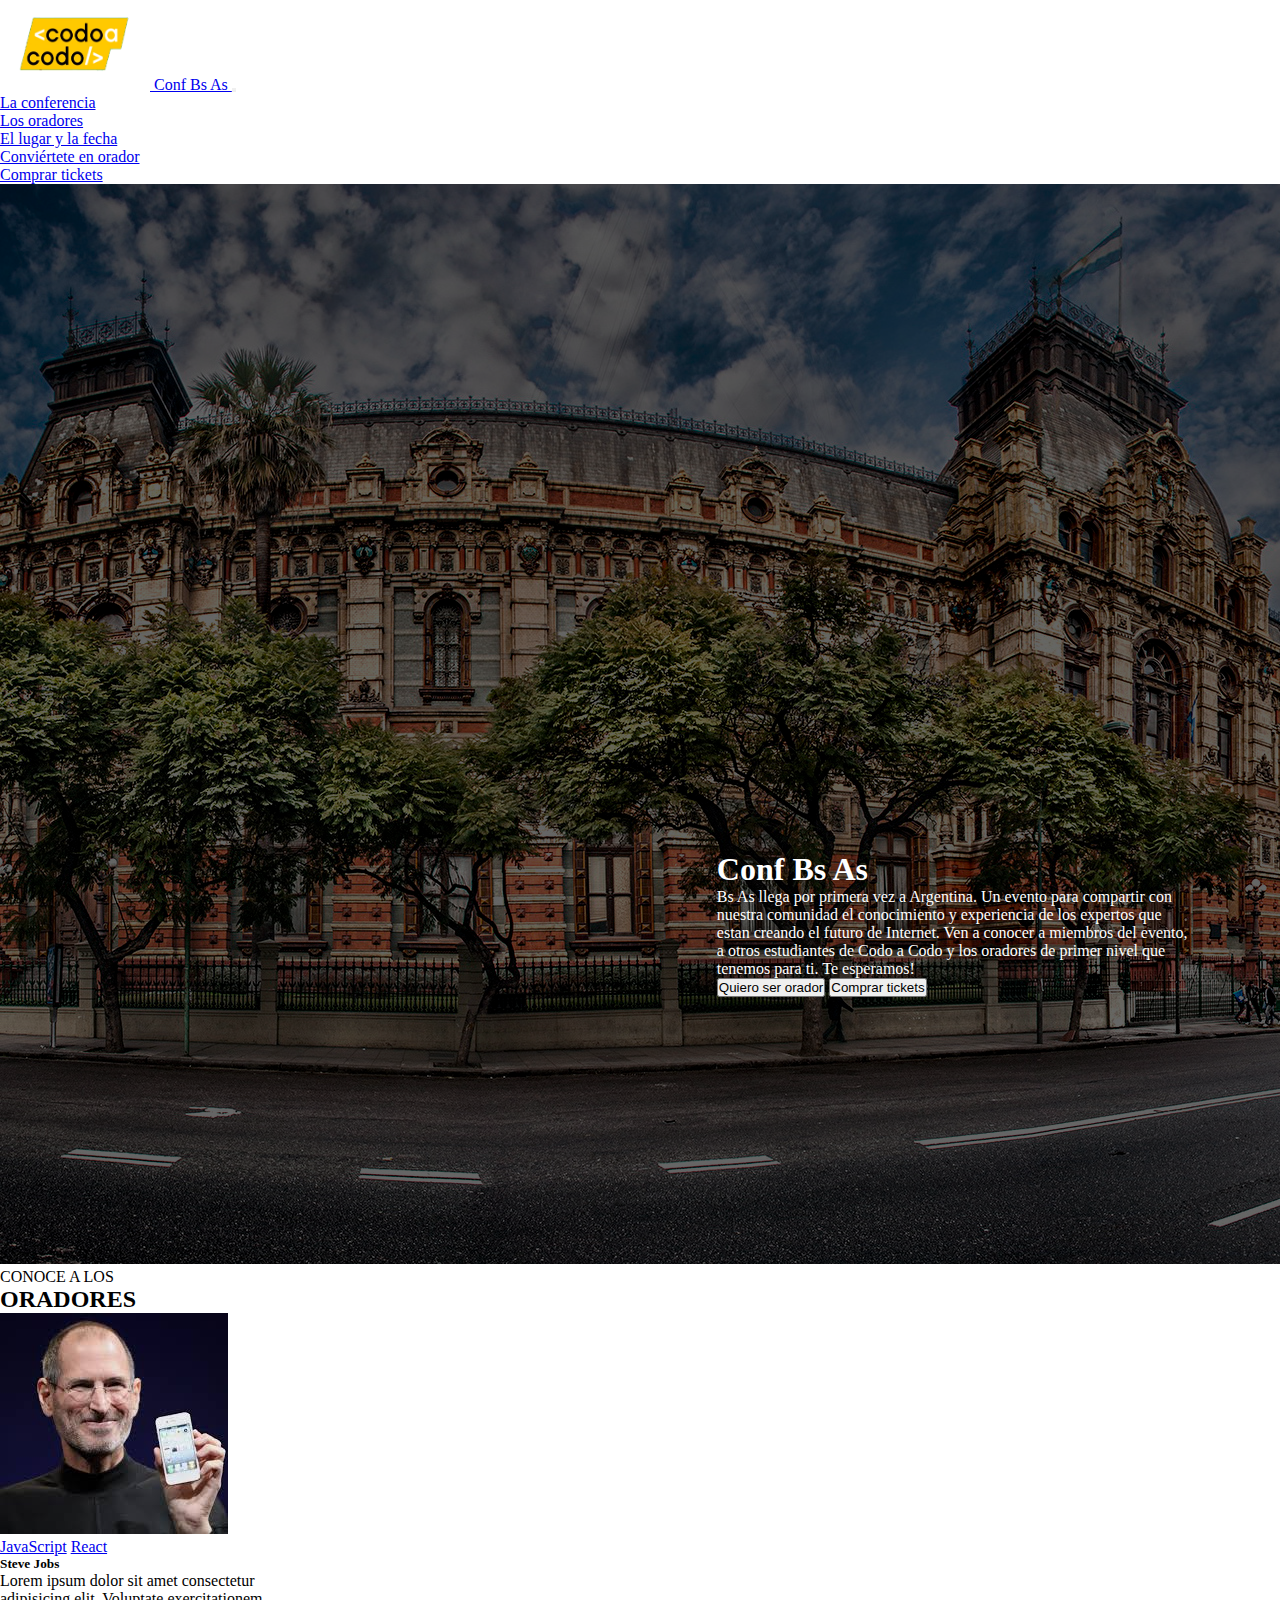
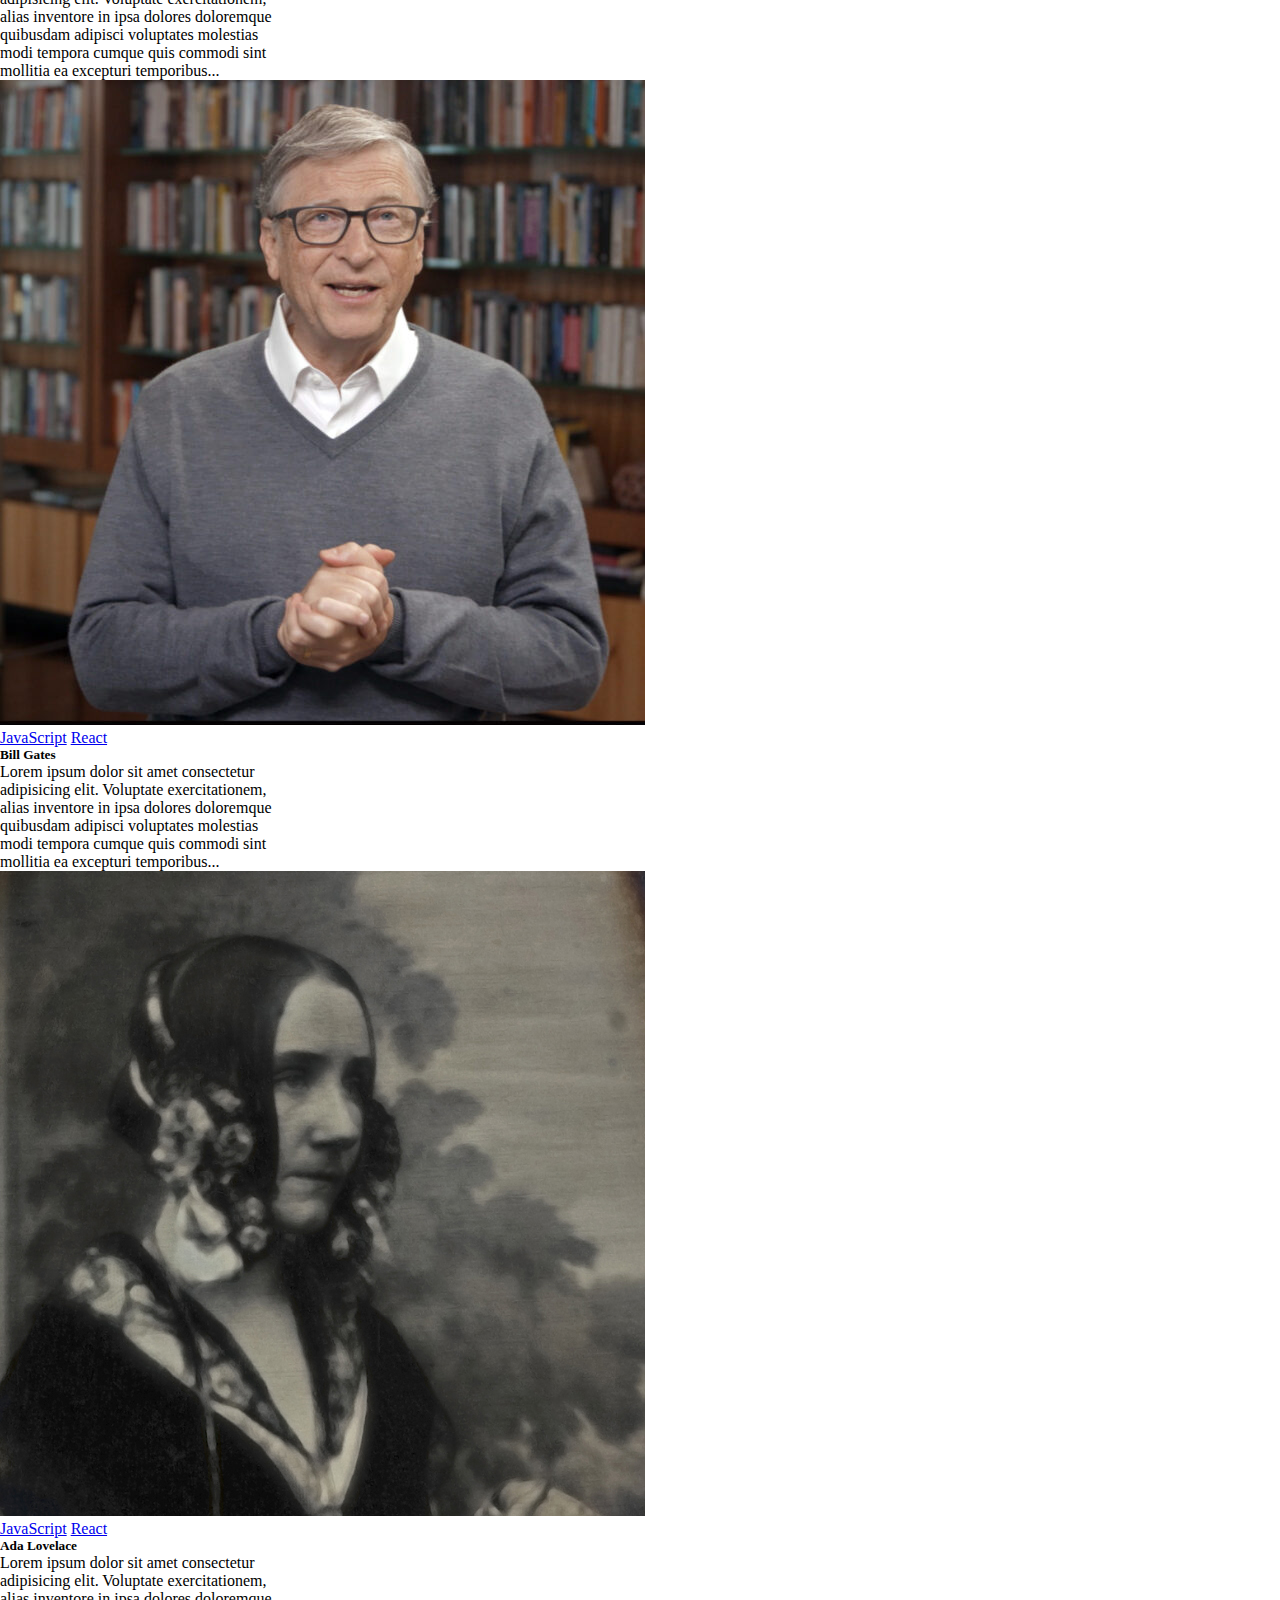
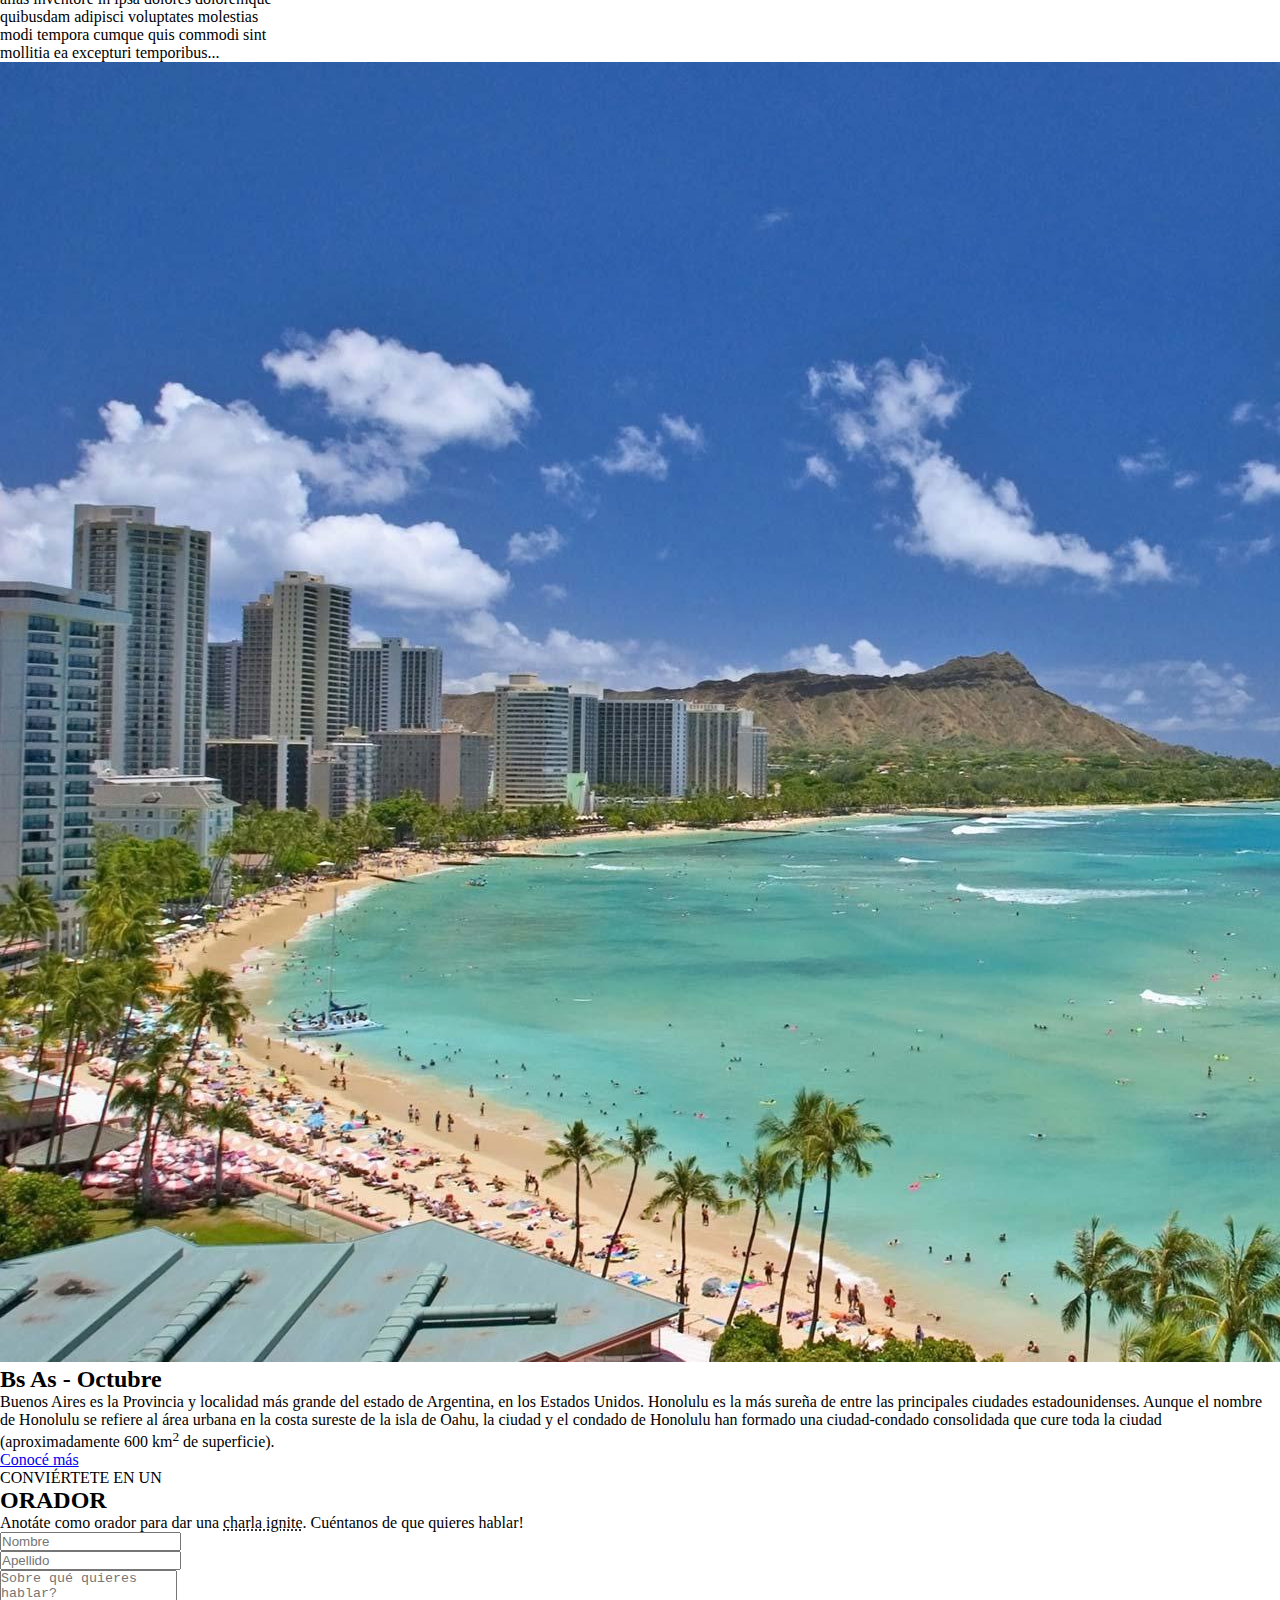
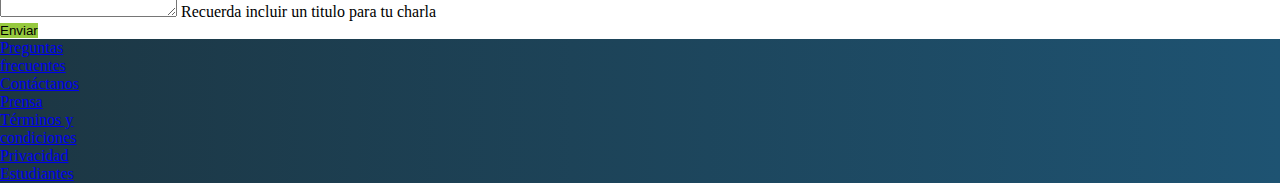
<file: index.html>
<!DOCTYPE html>
<html lang="es">

<head>
    <meta charset="UTF-8">
    <meta name="viewport" content="width=device-width, initial-scale=1.0">
    <link href="https://cdn.jsdelivr.net/npm/bootstrap@5.3.2/dist/css/bootstrap.min.css" rel="stylesheet"
        integrity="sha384-T3c6CoIi6uLrA9TneNEoa7RxnatzjcDSCmG1MXxSR1GAsXEV/Dwwykc2MPK8M2HN" crossorigin="anonymous">
    <link rel="stylesheet" href="./css/style.css" type="text/css">

    <title>Integrador_CodoACodo</title>
</head>

<body>
    <header>
        <nav class="navbar navbar-expand-lg bg-dark border-bottom border-body p-0" data-bs-theme="dark">
            <div class="container-fluid p-0 mx-5">
                <a class="navbar-brand d-flex align-items-center m-0 p-0" href="#">
                    <img src="./img/codoacodo.png" alt="Logo" width="150" height="90" class="d-inline-block align-text-top">
                    Conf Bs As
                  </a>
                <button class="navbar-toggler" type="button" data-bs-toggle="collapse"
                    data-bs-target="#navbarSupportedContent" aria-controls="navbarSupportedContent"
                    aria-expanded="false" aria-label="Toggle navigation">
                    <span class="navbar-toggler-icon"></span>
                </button>
                <div class="collapse navbar-collapse justify-content-end text-center" id="navbarSupportedContent">
                    <ul class="navbar-nav mb-2 mb-lg-0">
                        <li class="nav-item">
                            <a class="nav-link active" aria-current="page" href="#">La conferencia</a>
                        </li>
                        <li class="nav-item">
                            <a class="nav-link" href="#">Los oradores</a>
                        </li>
                        <li class="nav-item">
                            <a class="nav-link" href="#">El lugar y la fecha</a>
                        </li>
                        <li class="nav-item">
                            <a class="nav-link" href="#">Conviértete en orador</a>
                        </li>
                        <li class="nav-item">
                            <a class="nav-link text-success" href="./tickets.html" target="_blank">Comprar tickets</a>
                        </li>
                    </ul>
                    
                </div>
            </div>
        </nav>

    </header>

    <main>
        <section class="contenido_gral">
            <div class="img_ba1">
                <img src="./img/ba1.jpg" class="img-fluid w-100" alt="Museo">
            </div>
    
            <div class="contenedor">
                <div class="flex-column d-flex justify-content-end">
                    <h1 class="text-center text-sm-center text-md-end text-lg-end">Conf Bs As</h1>
                    <p class="text-center text-sm-center text-md-end text-lg-end">Bs As llega por primera vez a Argentina.
                        Un evento para compartir con nuestra
                        comunidad
                        el
                        conocimiento y
                        experiencia de los expertos que estan creando el futuro de Internet. Ven a conocer a miembros del
                        evento, a
                        otros estudiantes de Codo a Codo y los oradores de primer nivel que tenemos para ti. Te esperamos!
                    </p>
                </div>
    
    
                <div
                    class="d-flex  justify-content-center botonera_bsas justify-content-sm-center justify-content-md-center justify-content-lg-end mb-2">
                    <button type="button" class="btn btn-outline-light px-3 mt-1 me-2">Quiero ser orador</button>
                    <a href="./tickets.html" target="_blank"><button type="button" class="btn btn-success mt-1">Comprar
                            tickets</button></a>
    
    
                </div>
            </div>
    
        </section>
    
    
        <p class="text-center mt-3 mb-0">CONOCE A LOS</p>
        <h2 class="text-center">ORADORES</h2>
    
        <!-- CARDS-->
    
        <div class="container d-flex flex-row justify-content-center d-grid gap-3 flex-wrap ">
            <div class="card" style="width: 18rem;">
                <img src="./img/steve.jpg" class="card-img-top" alt="...">
                <div class="card-body">
                    <a href="#" class="btn btn-warning py-0 px-1 fw-bold">JavaScript</a>
                    <a href="#" class="btn btn-primary py-0 px-2 ms-1 fw-bold">React</a>
                    <h5 class="card-title mt-1">Steve Jobs</h5>
                    <p class="card-text mt-3">Lorem ipsum dolor sit amet consectetur adipisicing elit. Voluptate
                        exercitationem, alias inventore in ipsa dolores doloremque quibusdam adipisci voluptates
                        molestias modi tempora cumque quis commodi sint mollitia ea excepturi temporibus...</p>
                </div>
            </div>
    
    
            <div class="card" style="width: 18rem;">
                <img src="./img/bill.jpg" class="card-img-top" alt="...">
                <div class="card-body">
                    <a href="#" class="btn btn-warning py-0 px-1 fw-bold">JavaScript</a>
                    <a href="#" class="btn btn-primary py-0 px-2 ms-1 fw-bold">React</a>
                    <h5 class="card-title mt-1">Bill Gates</h5>
                    <p class="card-text mt-3">Lorem ipsum dolor sit amet consectetur adipisicing elit. Voluptate
                        exercitationem, alias inventore in ipsa dolores doloremque quibusdam adipisci voluptates
                        molestias modi tempora cumque quis commodi sint mollitia ea excepturi temporibus...</p>
                </div>
            </div>
    
            <div class="card" style="width: 18rem;">
                <img src="./img/ada.jpeg" class="card-img-top" alt="...">
                <div class="card-body">
                    <a href="#" class="btn btn-secondary py-0 px-1 fw-bold">JavaScript</a>
                    <a href="#" class="btn btn-danger py-0 px-2 ms-1 fw-bold">React</a>
                    <h5 class="card-title mt-1">Ada Lovelace</h5>
                    <p class="card-text mt-3">Lorem ipsum dolor sit amet consectetur adipisicing elit. Voluptate
                        exercitationem, alias inventore in ipsa dolores doloremque quibusdam adipisci voluptates
                        molestias modi tempora cumque quis commodi sint mollitia ea excepturi temporibus...</p>
                </div>
            </div>
        </div>
    
        <div class="container-fluid mt-5 ">
            <div class="row ">
                <div class="col-12 col-md-6 m-0 p-0  border-end border-light">
                    <img src="./img/honolulu.jpg" class="img-fluid h-100" alt="playa">
                </div>
                <div class="col-12 col-md-6 color_grid bg-dark">
                    <h2 class="text-light mt-3 ">Bs As - Octubre</h2>
                    <p class="text-light fs-6">Buenos Aires es la Provincia y localidad más grande del estado de Argentina,
                        en los Estados Unidos.
                        Honolulu es la más sureña de entre las principales ciudades estadounidenses. Aunque el nombre de
                        Honolulu se refiere al área urbana en la costa sureste de la isla de Oahu, la ciudad y el condado de
                        Honolulu han formado una ciudad-condado consolidada que cure toda la ciudad (aproximadamente 600
                        km<sup>2</sup> de superficie).</p>
                    <a href="#" class="btn btn-outline-light enlace_phover mb-sm-3">
                        <p class="text-light m-0">Conocé más</p>
                    </a>
                </div>
            </div>
        </div>
    
        <p class="text-center mt-4 mb-0">CONVIÉRTETE EN UN</p>
        <h2 class="text-center">ORADOR</h2>
        <a name="orador"></a>
        <p class="text-center">Anotáte como orador para dar una <abbr title="attribute">charla ignite</abbr>. Cuéntanos de
            que quieres hablar!</p>
    
        <div class="container">
            <div class="row justify-content-center">
                <div class="col-6 col-md-4 col-lg-4">
                    <div class="mb-3">
                        <label for="nombreOrador" class="form-label"></label>
                        <input type="text" class="form-control" id="nombreOrador" placeholder="Nombre">
                    </div>
                </div>
                <div class="col-6 col-md-4 col-lg-4">
                    <label for="apellidoOrador" class="form-label"></label>
                    <input type="text" class="form-control" id="apellidoOrador" placeholder="Apellido">
                </div>
                <div class="row justify-content-center p-0">
                    <div class="col-12 col-md-8 col-lg-8">
                        <div class="mb-3">
                            <textarea class="form-control" id="textareaOrador" rows="3"
                                placeholder="Sobre qué quieres hablar?"></textarea>
                            <label for="textareaOrador" class="form-label text-secondary">Recuerda incluir un titulo para tu
                                charla</label>
                            <div class="d-grid gap-2">
                                <button class="btn btn-primary color_boton_enviarForm mt-2" type="button">Enviar</button>
    
                            </div>
                        </div>
                    </div>
                </div>
            </div>
        </div>
    </main>


    <footer>
 
    <section class="navbar navbar-expand-lg navbar-light color_nav mt-3 py-3 ">
        <div class="container-fluid d-flex justify-content-center">
            
            <ul class="navbar-nav d-flex align-items-center listas mb-lg-0 gap-4 flex-row flex-wrap justify-content-center ">
                        <li class="nav-item">
                            <a class="nav-link text-light" aria-current="page" href="#"><p class="text-wrap text-center m-0" style="width: 6rem">Preguntas frecuentes</p></a>
                        </li>
                        <li class="nav-item">
                            <a class="nav-link text-light" href="#"><p class="text-wrap text-center  m-0" style="width: 6rem">Contáctanos</p></a>
                        </li>
                        <li class="nav-item">
                            <a class="nav-link text-light" href="#"><p class="text-wrap text-center m-0" style="width: 6rem">Prensa</p></a>
                        </li>
                        <li class="nav-item">
                            <a class="nav-link text-light" href="#"><p class="text-wrap text-center m-0" style="width: 6rem">Términos y condiciones</p></a>
                        </li>
                        <li class="nav-item">
                            <a class="nav-link text-light" href="#"><p class="text-wrap text-center m-0" style="width: 6rem">Privacidad</p></a>
                        </li>
                        <li class="nav-item">
                            <a class="nav-link text-light" href="#"><p class="text-wrap text-center m-0" style="width: 6rem">Estudiantes</p></a>
                        </li>
                    </ul>
                </div>
            </div>
        </section>
    </footer>
    
    <script src="https://cdn.jsdelivr.net/npm/bootstrap@5.3.2/dist/js/bootstrap.bundle.min.js"
        integrity="sha384-C6RzsynM9kWDrMNeT87bh95OGNyZPhcTNXj1NW7RuBCsyN/o0jlpcV8Qyq46cDfL"
        crossorigin="anonymous"></script>
</body>

</html>







<!-- 

    <!DOCTYPE html>
    <html lang="es">
        <head>
    <meta charset="UTF-8">
    <meta name="viewport" content="width=device-width, initial-scale=1.0">
    <title>TP-Integrador</title>
    <link href="https://cdn.jsdelivr.net/npm/bootstrap@5.0.2/dist/css/bootstrap.min.css" rel="stylesheet" integrity="sha384-EVSTQN3/azprG1Anm3QDgpJLIm9Nao0Yz1ztcQTwFspd3yD65VohhpuuCOmLASjC" crossorigin="anonymous">
    <link rel="stylesheet" href="./css/style.css">

</head>
<body>

    

-->
    
    <!-- header 222222
        <header>
        <nav class="navbar navbar-expand-lg navbar-light bg-dark p-0 ">
            <div class="container-fluid  p-0">
                
                <a class="navbar-brand d-inline-flex d-flex align-items-center ms-5 p-0" href="#">
                    <img src="./img/codoacodo.png" alt="logo_codoacodo"
                        class="d-inline-block align-text-top logo_codoacodo">
                        <p class="text-light">Conf Bs As</p>
                    </a>
                    
                    
                    <button class="navbar-toggler me-sm-3" type="button" data-bs-toggle="collapse"
                    data-bs-target="#navbarSupportedContent" aria-controls="navbarSupportedContent" aria-expanded="false"
                    aria-label="Toggle navigation">
                    <span class="navbar-toggler-icon"></span>
                </button>
                <div class="collapse navbar-collapse  justify-content-end" id="navbarSupportedContent">
                    <ul class="navbar-nav text-center mb-2 mb-lg-0 me-5  ">
                        <li class="nav-item">
                            <a class="nav-link active text-light" aria-current="page" href="#">La conferencia</a>
                        </li>
                        <li class="nav-item">
                            <a class="nav-link text-secondary" href="#">Los oradores</a>
                        </li>
                        <li class="nav-item">
                            <a class="nav-link text-secondary" href="#">El lugar y la fecha</a>
                        </li>
                        <li class="nav-item">
                            <a class="nav-link text-secondary" href="#">Conviértete en orador</a>
                        </li>
                        <li class="nav-item">
                            <a class="nav-link text-success" href="./tickets.html" target="_blank">Comprar tickets</a>
                        </li>
                    </ul>
                </div>
            </div>
        </nav>
    </header>
-->

<!--

    <main>
        <section class="contenido_gral">
            <div class="img_ba1">
                <img src="./img/ba1.jpg" class="img-fluid w-100" alt="Museo">
            </div>
    
            <div class="contenedor">
                <div class="flex-column d-flex justify-content-end">
                    <h1 class="text-center text-sm-center text-md-end text-lg-end">Conf Bs As</h1>
                    <p class="text-center text-sm-center text-md-end text-lg-end">Bs As llega por primera vez a Argentina. Un evento para compartir con nuestra
                        comunidad
                        el
                        conocimiento y
                        experiencia de los expertos que estan creando el futuro de Internet. Ven a conocer a miembros del
                        evento, a
                        otros estudiantes de Codo a Codo y los oradores de primer nivel que tenemos para ti. Te esperamos!
                    </p>
                </div>
    
    
                <div class="d-flex  justify-content-center botonera_bsas justify-content-sm-center justify-content-md-center justify-content-lg-end mb-2">
                    <button type="button" class="btn btn-outline-light px-3 mt-1 me-2">Quiero ser orador</button>
                    <a href="./tickets.html" target="_blank"><button type="button" class="btn btn-success mt-1">Comprar tickets</button></a>

                    
                </div>
            </div>
    
        </section>
    
        <div class="container">
            <p class="d-flex justify-content-center mt-2 mb-0">CONOCE A LOS</p>
            <h2 class="d-flex justify-content-center">ORADORES</h2>
        </div>
    
        <div class="container ">
            <div class="row">
                <div class="col-12 col-md-4 mt-sm-3 d-flex justify-content-center flex-wrap ">
                    <div class="card" style="width: 20rem;">
                        <img src="./img/steve.jpg" class="card-img-top" alt="Steve Jobs">
                        <div class="card-body">
                            <a href="#" class="btn btn-warning p-1 mt-1"><span class="fw-bold">JavaScript</span></a>
                            <a href="#" class="btn btn-primary p-1 mt-1"><span class="fw-bold">React</span></a>
                            <h5 class="card-title mb-3">Steve Jobs</h5>
                            <p class="card-text">Lorem ipsum dolor sit amet consectetur adipisicing elit. Voluptate
                                exercitationem, alias inventore in ipsa dolores doloremque quibusdam adipisci voluptates
                                molestias modi tempora cumque quis commodi sint mollitia ea excepturi temporibus...</p>
                        </div>
                    </div>
                </div>
    
                <div class="col-12 mt-3 col-md-4 mt-sm-3 d-flex justify-content-center flex-wrap">
                    <div class="card" style="width: 20rem;">
                        <img src="./img/bill.jpg" class="card-img-top" alt="Bill Gates">
                        <div class="card-body">
                            <a href="#" class="btn btn-warning p-1 mt-1"><span class="fw-bold">JavaScript</span></a>
                            <a href="#" class="btn btn-primary p-1 mt-1"><span class="fw-bold">React</span></a>
                            <h5 class="card-title mb-3">Bill Gates</h5>
                            <p class="card-text">Lorem ipsum dolor sit amet consectetur adipisicing elit. Voluptate
                                exercitationem, alias inventore in ipsa dolores doloremque quibusdam adipisci voluptates
                                molestias modi tempora cumque quis commodi sint mollitia ea excepturi temporibus...</p>
                        </div>
                    </div>
                </div>
    
                <div class="col-12 mt-3 col-md-4 mt-sm-3 d-flex justify-content-center flex-wrap ">
                    <div class="card" style="width: 20rem;">
                        <img src="./img/ada.jpeg" class="card-img-top" alt="Ada Lovelace">
                        <div class="card-body">
                            <a href="#" class="btn btn-secondary p-1 mt-1"><span class="fw-bold">Negocios</span></a>
                            <a href="#" class="btn btn-danger p-1 mt-1"><span class="fw-bold">Startups</span></a>
                            <h5 class="card-title mb-3">Ada Lovelace</h5>
                            <p class="card-text">Lorem ipsum dolor sit amet consectetur adipisicing elit. Voluptate
                                exercitationem, alias inventore in ipsa dolores doloremque quibusdam adipisci voluptates
                                molestias modi tempora cumque quis commodi sint mollitia ea excepturi temporibus...</p>
                        </div>
                    </div>
                </div>
            </div>
    
    
        </div>
    
        <div class="container-fluid mt-5 ">
            <div class="row ">
                <div class="col-12 col-md-6 m-0 p-0  border-end border-light">
                    <img src="./img/honolulu.jpg" class="img-fluid" alt="playa">
                </div>
                <div class="col-12 col-md-6 color_grid">
                    <h2 class="text-light mt-3 ">Bs As - Octubre</h2>
                    <p class="text-light fs-6">Buenos Aires es la Provincia y localidad más grande del estado de Argentina,
                        en los Estados Unidos.
                        Honolulu es la más sureña de entre las principales ciudades estadounidenses. Aunque el nombre de
                        Honolulu se refiere al área urbana en la costa sureste de la isla de Oahu, la ciudad y el condado de
                        Honolulu han formado una ciudad-condado consolidada que cure toda la ciudad (aproximadamente 600
                        km<sup>2</sup> de superficie).</p>
                    <a href="#" class="btn btn-outline-light enlace_phover mb-sm-3">
                        <p class="text-light m-0">Conocé más</p>
                    </a>
                </div>
            </div>
        </div>
    
        <div class="container">
            <p class="d-flex justify-content-center mt-4 mb-0">CONVIÉRTETE EN UN</p>
            <h2 class="d-flex justify-content-center">ORADOR</h2>
        </div>
    
        <div class="container">
            <div class="row">
                <div class="col-12 text-center">Anotáte como orador para dar una <span><abbr title="attribute">charla
                            ignite</abbr></span>. Cuéntanos de qué quieres hablar!</div>
            </div>
    
            <div class="row">
                <div class="col-6">
                    <label for="nombre_orador" class="form-label"></label>
                    <input type="text" class="form-control" id="nombre_orador" placeholder="Nombre">
                </div>
                <div class="col-6">
                    <label for="apellido_orador" class="form-label"></label>
                    <input type="text" class="form-control" id="apellido_orador" placeholder="Apellido">
                </div>
    
            </div>
    
            <div class="row">
                <div class="col">
    
                    <textarea class="form-control form-control-lg mt-3" id="tema_hablar" rows="3"
                        placeholder="Sobre qué quieres hablar?"></textarea>
                    <label for="tema_hablar" class="form-label text-secondary">Recuerda incluir un título para tu
                        charla</label>
                    <div class="row">
                        <button class="btn btn-primary color_boton_enviar mt-2" type="button">Enviar</button>
    
                    </div>
                </div>
            </div>
        </div>
    
    </main>


    
    <footer>
    -->

        <!--footer con bootstrap -->
<!--

    <nav class="navbar navbar-expand-lg navbar-light color_nav mt-3 py-3 ">
        <div class="container-fluid d-flex justify-content-center">
            
            <ul class="navbar-nav d-flex align-items-center listas mb-lg-0 gap-4 flex-row flex-wrap justify-content-center ">
                        <li class="nav-item">
                            <a class="nav-link text-light" aria-current="page" href="#"><p class="text-wrap text-center m-0" style="width: 6rem">Preguntas frecuentes</p></a>
                        </li>
                        <li class="nav-item">
                            <a class="nav-link text-light" href="#"><p class="text-wrap text-center  m-0" style="width: 6rem">Contáctanos</p></a>
                        </li>
                        <li class="nav-item">
                            <a class="nav-link text-light" href="#"><p class="text-wrap text-center m-0" style="width: 6rem">Prensa</p></a>
                        </li>
                        <li class="nav-item">
                            <a class="nav-link text-light" href="#"><p class="text-wrap text-center m-0" style="width: 6rem">Términos y condiciones</p></a>
                        </li>
                        <li class="nav-item">
                            <a class="nav-link text-light" href="#"><p class="text-wrap text-center m-0" style="width: 6rem">Privacidad</p></a>
                        </li>
                        <li class="nav-item">
                            <a class="nav-link text-light" href="#"><p class="text-wrap text-center m-0" style="width: 6rem">Estudiantes</p></a>
                        </li>
                    </ul>
                </div>
            </div>
        </nav>
         
    </footer>



<script src="https://cdn.jsdelivr.net/npm/bootstrap@5.3.2/dist/js/bootstrap.bundle.min.js" integrity="sha384-C6RzsynM9kWDrMNeT87bh95OGNyZPhcTNXj1NW7RuBCsyN/o0jlpcV8Qyq46cDfL" crossorigin="anonymous"></script>
</body>
</html>
                        -->
</file>
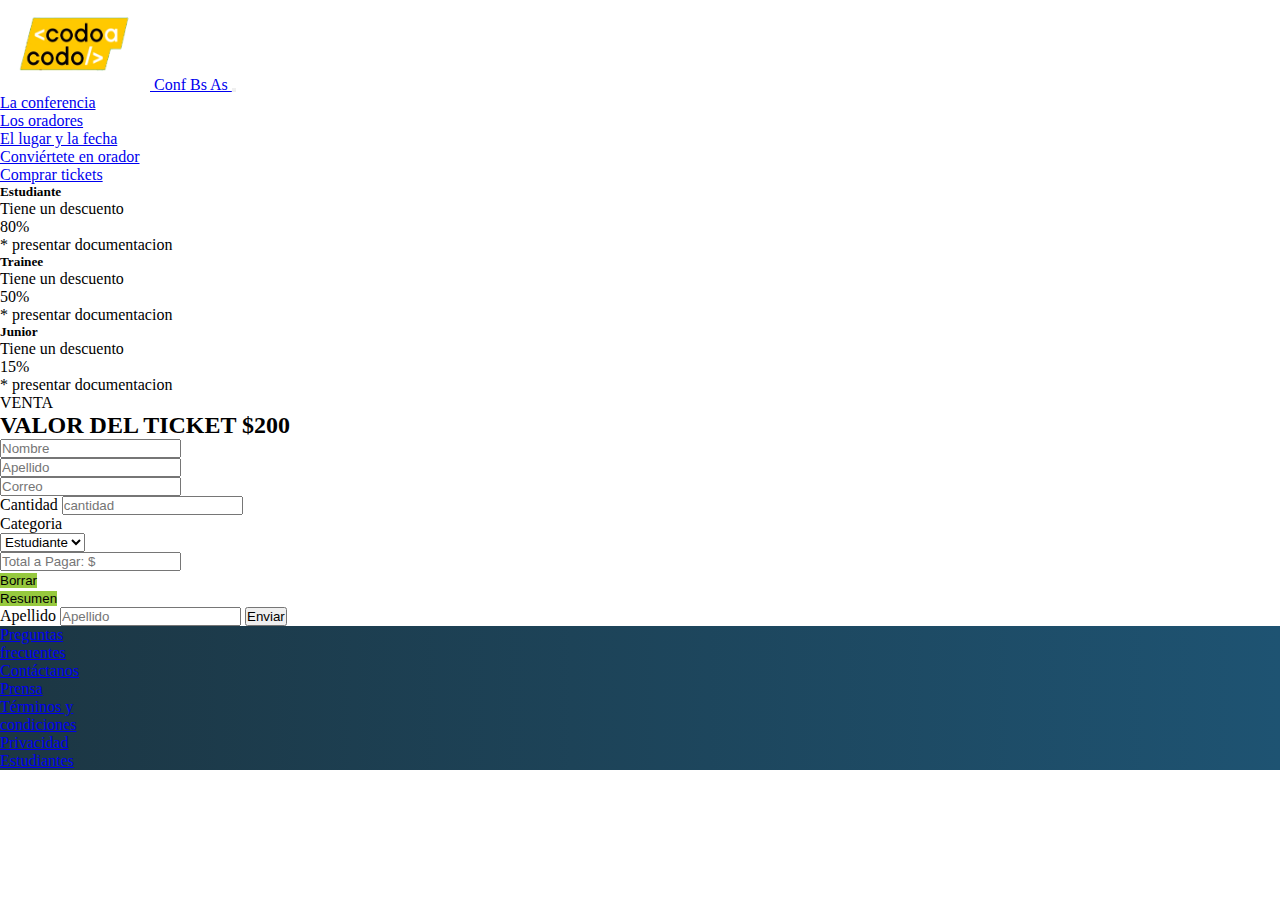
<file: tickets.html>
<!DOCTYPE html>
<html lang="es">

<head>
    <meta charset="UTF-8">
    <meta name="viewport" content="width=device-width, initial-scale=1.0">
    <link href="https://cdn.jsdelivr.net/npm/bootstrap@5.3.2/dist/css/bootstrap.min.css" rel="stylesheet"
        integrity="sha384-T3c6CoIi6uLrA9TneNEoa7RxnatzjcDSCmG1MXxSR1GAsXEV/Dwwykc2MPK8M2HN" crossorigin="anonymous">
    <link rel="stylesheet" href="./css/style.css" type="text/css">

    <title>Compra de Tickets</title>
</head>

<body>
    <header>
        <nav class="navbar navbar-expand-lg bg-dark border-bottom border-body p-0" data-bs-theme="dark">
            <div class="container-fluid p-0 mx-5">
                <a class="navbar-brand d-flex align-items-center m-0 p-0" href="#">
                    <img src="./img/codoacodo.png" alt="Logo" width="150" height="90"
                        class="d-inline-block align-text-top">
                    Conf Bs As
                </a>
                <button class="navbar-toggler" type="button" data-bs-toggle="collapse"
                    data-bs-target="#navbarSupportedContent" aria-controls="navbarSupportedContent"
                    aria-expanded="false" aria-label="Toggle navigation">
                    <span class="navbar-toggler-icon"></span>
                </button>
                <div class="collapse navbar-collapse justify-content-end" id="navbarSupportedContent">
                    <ul class="navbar-nav mb-2 mb-lg-0">
                        <li class="nav-item">
                            <a class="nav-link active" aria-current="page" href="#">La conferencia</a>
                        </li>
                        <li class="nav-item">
                            <a class="nav-link" href="#">Los oradores</a>
                        </li>
                        <li class="nav-item">
                            <a class="nav-link" href="#">El lugar y la fecha</a>
                        </li>
                        <li class="nav-item">
                            <a class="nav-link" href="#">Conviértete en orador</a>
                        </li>
                        <li class="nav-item">
                            <a class="nav-link text-success" href="#">Comprar tickets</a>
                        </li>
                    </ul>

                </div>
            </div>
        </nav>

    </header>

    <main>
        <div class="container d-flex justify-content-center mt-5 gap-1 ">
            <div class="card">
                <div class="card-body text-center border border-primary">
                    <h5 class="card-title mt-1">Estudiante</h5>
                    <p class="card-text mt-3">Tiene un descuento</p>
                    <p class="card-text mt-3 fw-bold">80%</p>
                    <p class="card-text mt-3 fs-6 text-secondary">* presentar documentacion</p>
                </div>
            </div>


            <div class="card">
                <div class="card-body text-center border border-success ">
                    <h5 class="card-title mt-1">Trainee</h5>
                    <p class="card-text mt-3">Tiene un descuento</p>
                    <p class="card-text mt-3 fw-bold">50%</p>
                    <p class="card-text mt-3 fs-6 text-secondary">* presentar documentacion</p>
                </div>
            </div>

            <div class="card">
                <div class="card-body text-center border border-warning">
                    <h5 class="card-title mt-1">Junior</h5>
                    <p class="card-text mt-3">Tiene un descuento</p>
                    <p class="card-text mt-3 fw-bold">15%</p>
                    <p class="card-text mt-3 fs-6 text-secondary">* presentar documentacion</p>
                </div>
            </div>
        </div>


        <p class="text-center mt-4 mb-0">VENTA</p>
        <h2 class="text-center">VALOR DEL TICKET $200</h2>

        <form action="" method="post" enctype="">
        <div class="container">
            
            
            <div class="row justify-content-center">
                    <div class="col-4">
                        <div class="mb-0">
                            
                            <label for="nombreComprador" class="form-label"></label>
                            <input type="text" required class="form-control" id="nombreComprador" placeholder="Nombre" required>
                        </div>
                    </div>
                    <div class="col-4">
                        <label for="apellidoComprador" class="form-label"></label>
                        <input type="text" class="form-control" id="apellidoComprador" placeholder="Apellido" required>
                    </div>
                    <div class="row justify-content-center p-0">
                        <div class="col-8">
                            <label for="emailComprador" class="form-label"></label>
                            <input type="email" class="form-control" id="emailComprador" aria-describedby="emailHelp"
                                placeholder="Correo" required>
                        </div>
                    </div>
                    <div class="row justify-content-center mt-4 p-0">
                        <div class="col-4">
                            <div class="mb-0">
                                <label for="cantidadCompra" class="form-label">Cantidad</label>
                                <input type="text" class="form-control" id="cantidadCompra" placeholder="cantidad">
                            </div>
                        </div>
        
                        <div class="col-4">
                            <label for="" class="form-label">Categoria</label>
                            <div class="input-group mb-3">
        
                                <select class="form-select" id="categoria">
                                    <option value="80">Estudiante</option>
                                    <option value="50">Trainee</option>
                                    <option value="15">Junior</option>
                                </select>
                            </div>
                        </div>
                    </div>
        
                    <div class="row justify-content-center p-0">
                        <div class="col-8">
                            <label for="pagoTicket" class="form-label"></label>
                            <input type="text" class="form-control bg-info text-light" id="pagoTicket"
                                aria-describedby="emailHelp" placeholder="Total a Pagar: $">
                        </div>
                    </div>
        
                    <div class="row justify-content-center mt-4 mb-4 p-0">
                        <div class="col-4">
                            <div class="d-grid gap-2">
                                <button class="btn btn-primary color_boton_enviarForm" type="reset">Borrar</button>
                            </div>
                        </div>
                        <div class="col-4">
                            <div class="d-grid gap-2">
                                <button class="btn btn-primary color_boton_enviarForm" type="submit" id="boton">Resumen</button>
                            </div>
                        </div>
                    </div>
        
                </div>
            </div>
        </form>
        
        
    </main>


<form action="">



<label for="apelidoA">Apellido</label>
<input type="text" name="apelidoA" placeholder="Apellido" required>

<button>Enviar</button>




</form>




    <footer>
 
        <section class="navbar navbar-expand-lg navbar-light color_nav mt-3 py-3 ">
            <div class="container-fluid d-flex justify-content-center">
                
                <ul class="navbar-nav d-flex align-items-center listas mb-lg-0 gap-4 flex-row flex-wrap justify-content-center ">
                            <li class="nav-item">
                                <a class="nav-link text-light" aria-current="page" href="#"><p class="text-wrap text-center m-0" style="width: 6rem">Preguntas frecuentes</p></a>
                            </li>
                            <li class="nav-item">
                                <a class="nav-link text-light" href="#"><p class="text-wrap text-center  m-0" style="width: 6rem">Contáctanos</p></a>
                            </li>
                            <li class="nav-item">
                                <a class="nav-link text-light" href="#"><p class="text-wrap text-center m-0" style="width: 6rem">Prensa</p></a>
                            </li>
                            <li class="nav-item">
                                <a class="nav-link text-light" href="#"><p class="text-wrap text-center m-0" style="width: 6rem">Términos y condiciones</p></a>
                            </li>
                            <li class="nav-item">
                                <a class="nav-link text-light" href="#"><p class="text-wrap text-center m-0" style="width: 6rem">Privacidad</p></a>
                            </li>
                            <li class="nav-item">
                                <a class="nav-link text-light" href="#"><p class="text-wrap text-center m-0" style="width: 6rem">Estudiantes</p></a>
                            </li>
                        </ul>
                    </div>
                </div>
            </section>
        </footer>

    <script src="https://cdn.jsdelivr.net/npm/bootstrap@5.3.2/dist/js/bootstrap.bundle.min.js"
        integrity="sha384-C6RzsynM9kWDrMNeT87bh95OGNyZPhcTNXj1NW7RuBCsyN/o0jlpcV8Qyq46cDfL"
        crossorigin="anonymous"></script>
        <script src="./index.js"></script>
</body>

</html>
</file>
<file: css/style.css>
*{
    margin: 0;
    padding: 0;
    box-sizing: border-box;
}

.img_ba1{
    filter: brightness(.4);

}

.contenido_gral {
    position: relative;
    
}

.contenedor {
    width: 37%;
    position: absolute;
    bottom: 25%;
    right: 7%;
    color: #fff;
}

.color_boton_enviarForm {
    background: rgb(150, 201, 62);
    border: rgb(150, 201, 62);
}

/* FOOTER */




.color_nav {
    background: linear-gradient(to right, rgb(28,54,67), rgb(30,83,114));
}

/*===================MEIDAS QUERY====================*/

@media screen and (max-width: 800px) {
    .contenedor {
    width: auto;
    position: absolute;
    bottom: 0%;
    right: 0%;
    left: 0;
    right: 0;
    text-align: center;
    color: #fff;
}
 
    }

  @media screen and (max-width: 450px) {
    .contenedor h1, .contenedor p{
        font-size: 70%
    }
    
  }
</file>
